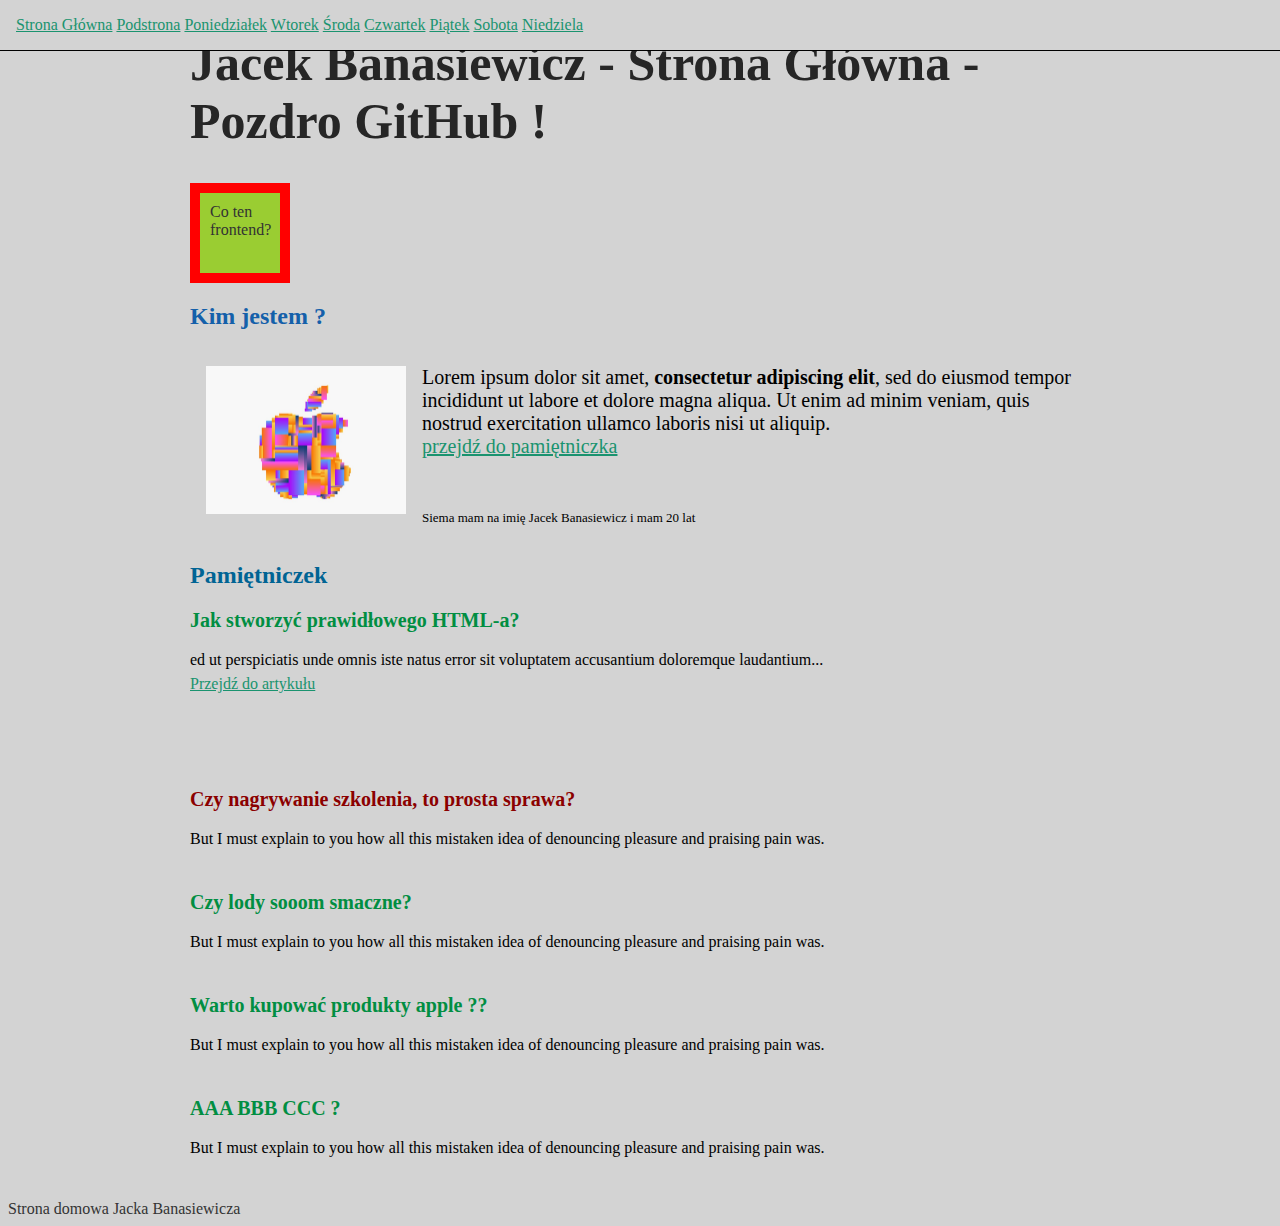
<file: index.html>
<!DOCTYPE html>
<html lang="pl">

<head>
    <meta charset="UTF-8">
    <meta name="viewport" content="width=device-width, initial-scale=1.0">
    <meta http-equiv="X-UA-Compatible" content="ie=edge">
    <title>Document</title>
    <link rel="stylesheet" type="text/css" href="style.css">
</head>

<body>
    <header class="navigation">
        <a class="navigation__link" href="index.html">Strona Główna</a>
        <a class="navigation__link" href="podstrona.html">Podstrona</a>
        <a class="navigation__link" href="tydzien/poniedzialek.html">Poniedziałek</a>
        <a class="navigation__link" href="tydzien/wtorek.html">Wtorek</a>
        <a class="navigation__link" href="tydzien/sroda.html">Środa</a>
        <a class="navigation__link" href="tydzien/czwartek.html">Czwartek</a>
        <a class="navigation__link" href="tydzien/piatek.html">Piątek</a>
        <a class="navigation__link" href="tydzien/sobota.html">Sobota</a>
        <a class="navigation__link" href="tydzien/niedziela.html">Niedziela</a>
    </header>
    <main class="main">
        <header class="header">
            <h1 class="header__title">
                Jacek Banasiewicz - Strona Główna - Pozdro GitHub !
            </h1>
        </header>
        <section class="about">
            <div class="about__box">Co ten frontend?</div>
            <h2 class="about__header">Kim jestem ?</h2>
            <p class="about__paragraph">
                <img src="tydzien/1.jpg" alt="obrazek jabła" class="about__picture">
                Lorem ipsum dolor sit amet, <strong>consectetur adipiscing elit</strong>, sed do eiusmod tempor incididunt ut labore et
                dolore magna aliqua. Ut enim ad minim veniam, quis nostrud exercitation ullamco laboris nisi ut aliquip.<br>
                <a class="about__link" href="#pamietniczek">przejdź do pamiętniczka</a>
            </p>
            <p class="about__paragraph about__paragraph--mini about__paragraph--js">
                Testuję modyfikator.
            </p>
        </section>
        <section class="diary" id="pamietniczek">
            <h2 class="diary__header">Pamiętniczek</h2>
            <section class="day">
                <h3 class="day__header">Jak stworzyć prawidłowego HTML-a?</h3>
                <p class="day__paragraph">
                    ed ut perspiciatis unde omnis iste natus error sit voluptatem accusantium doloremque laudantium...<br>
                    <a class="day__link" href="podstrona.html">Przejdź do artykułu</a>
                </p>

                <p class="about__paragraph about__paragraph--js"></p>
            </section>
            <section class="day">
                <h3 class="day__header day__header--sunday">Czy nagrywanie szkolenia, to prosta sprawa?</h3>
                <p class="day__paragraph">
                    But I must explain to you how all this mistaken idea of denouncing pleasure and praising pain was.
                </p>
            </section>
            <section class="day">
                <h3 class="day__header">Czy lody sooom smaczne?</h3>
                <p class="day__paragraph">
                    But I must explain to you how all this mistaken idea of denouncing pleasure and praising pain was.
                </p>
            </section>
            <section class="day">
                <h3 class="day__header">Warto kupować produkty apple ??</h3>
                <p class="day__paragraph">
                    But I must explain to you how all this mistaken idea of denouncing pleasure and praising pain was.
                </p>
            </section>
            <section class="day">
                <h3 class="day__header">AAA BBB CCC ?</h3>
                <p class="day__paragraph">
                    But I must explain to you how all this mistaken idea of denouncing pleasure and praising pain was.
                </p>
            </section>
        </section>
    </main>
    <footer>
        Strona domowa Jacka Banasiewicza
    </footer>
    <script src="main.js"></script>
</body>

</html>
</file>
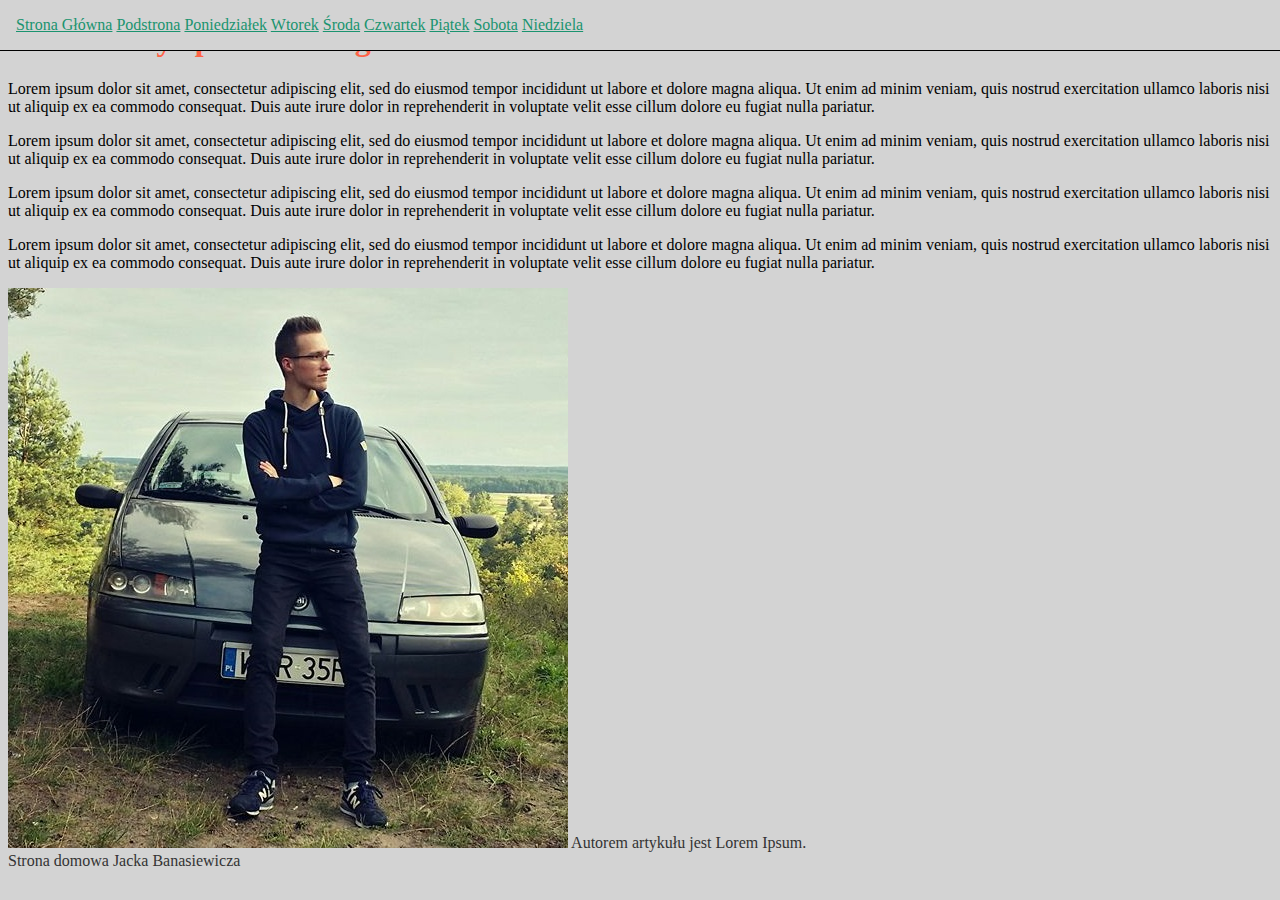
<file: podstrona.html>
<!DOCTYPE html>
<html lang="PL">
<head>
    <meta charset="UTF-8">
    <meta name="viewport" content="width=device-width, initial-scale=1.0">
    <meta http-equiv="X-UA-Compatible" content="ie=edge">
    <title>podstrona</title>
    <link rel="stylesheet" type="text/css" href="style.css">
</head>
<body>
	<header class="navigation">
        <a class="navigation__link" href="index.html">Strona Główna</a>
        <a class="navigation__link" href="podstrona.html">Podstrona</a>
        <a class="navigation__link" href="tydzien/poniedzialek.html">Poniedziałek</a>
        <a class="navigation__link" href="tydzien/wtorek.html">Wtorek</a>
        <a class="navigation__link" href="tydzien/sroda.html">Środa</a>
        <a class="navigation__link" href="tydzien/czwartek.html">Czwartek</a>
        <a class="navigation__link" href="tydzien/piatek.html">Piątek</a>
        <a class="navigation__link" href="tydzien/sobota.html">Sobota</a>
        <a class="navigation__link" href="tydzien/niedziela.html">Niedziela</a>
    </header>
    <main>
    	<article>
    		<header>
    			<h1>Jak stworzyć prawidłowego HTML-a ? </h1>
    		</header>
    		<p class="paragraph">Lorem ipsum dolor sit amet, consectetur adipiscing elit, sed do eiusmod tempor incididunt ut labore et dolore magna aliqua. Ut enim ad minim veniam, quis nostrud exercitation ullamco laboris nisi ut aliquip ex ea commodo consequat. Duis aute irure dolor in reprehenderit in voluptate velit esse cillum dolore eu fugiat nulla pariatur.</p>

    		<p class="paragraph">Lorem ipsum dolor sit amet, consectetur adipiscing elit, sed do eiusmod tempor incididunt ut labore et dolore magna aliqua. Ut enim ad minim veniam, quis nostrud exercitation ullamco laboris nisi ut aliquip ex ea commodo consequat. Duis aute irure dolor in reprehenderit in voluptate velit esse cillum dolore eu fugiat nulla pariatur.</p>

    		<p class="paragraph">Lorem ipsum dolor sit amet, consectetur adipiscing elit, sed do eiusmod tempor incididunt ut labore et dolore magna aliqua. Ut enim ad minim veniam, quis nostrud exercitation ullamco laboris nisi ut aliquip ex ea commodo consequat. Duis aute irure dolor in reprehenderit in voluptate velit esse cillum dolore eu fugiat nulla pariatur.</p>

    		<p class="paragraph">Lorem ipsum dolor sit amet, consectetur adipiscing elit, sed do eiusmod tempor incididunt ut labore et dolore magna aliqua. Ut enim ad minim veniam, quis nostrud exercitation ullamco laboris nisi ut aliquip ex ea commodo consequat. Duis aute irure dolor in reprehenderit in voluptate velit esse cillum dolore eu fugiat nulla pariatur.</p>

    		<footer>
    			<img src="jacek.jpg" alt="avatar Jacek">
    			Autorem artykułu jest Lorem Ipsum.
    		</footer>
    	</article>
    </main>
    <footer>
        Strona domowa Jacka Banasiewicza
    </footer>
</body>
</html>
</file>
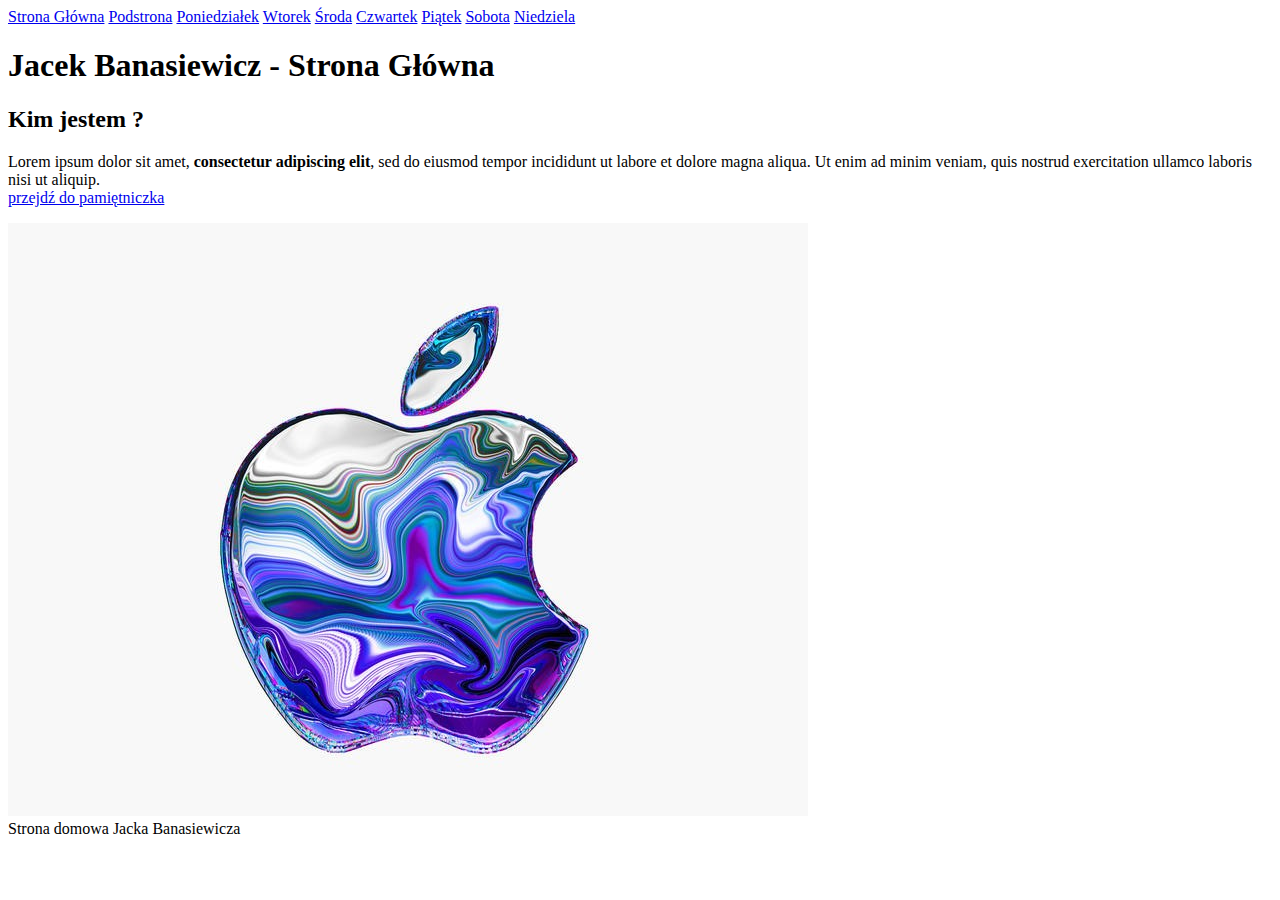
<file: tydzien/czwartek.html>
<!DOCTYPE html>
<html lang="pl">
<head>
    <meta charset="UTF-8">
    <meta name="viewport" content="width=device-width, initial-scale=1.0">
    <meta http-equiv="X-UA-Compatible" content="ie=edge">
    <title>Czwartek</title>
</head>
<body>
    <header class="navigation">
        <a class="navigation__link" href="../index.html">Strona Główna</a>
        <a class="navigation__link" href="../podstrona.html">Podstrona</a>
        <a class="navigation__link" href="poniedzialek.html">Poniedziałek</a>
        <a class="navigation__link" href="wtorek.html">Wtorek</a>
        <a class="navigation__link" href="sroda.html">Środa</a>
        <a class="navigation__link" href="czwartek.html">Czwartek</a>
        <a class="navigation__link" href="piatek.html">Piątek</a>
        <a class="navigation__link" href="sobota.html">Sobota</a>
        <a class="navigation__link" href="niedziela.html">Niedziela</a>
    </header>
    <main class="main">
        <header class="header">
            <h1 class="heading">
                Jacek Banasiewicz - Strona Główna
            </h1>
        </header>
        <section>
            <h2 class="sectionHeader">Kim jestem ?</h2>
            <p class="paragraph">
                Lorem ipsum dolor sit amet, <strong>consectetur adipiscing elit</strong>, sed do eiusmod tempor incididunt ut labore et
                dolore magna aliqua. Ut enim ad minim veniam, quis nostrud exercitation ullamco laboris nisi ut aliquip.<br>
                <a class="link" href="#pamietniczek">przejdź do pamiętniczka</a>
            </p>
            <img src="4.jpg" alt="obrazek jabła">
        </section>
    </main>
    <footer>
        Strona domowa Jacka Banasiewicza
    </footer>
    <script src="../main.js"></script>
</body>
</html>
</file>
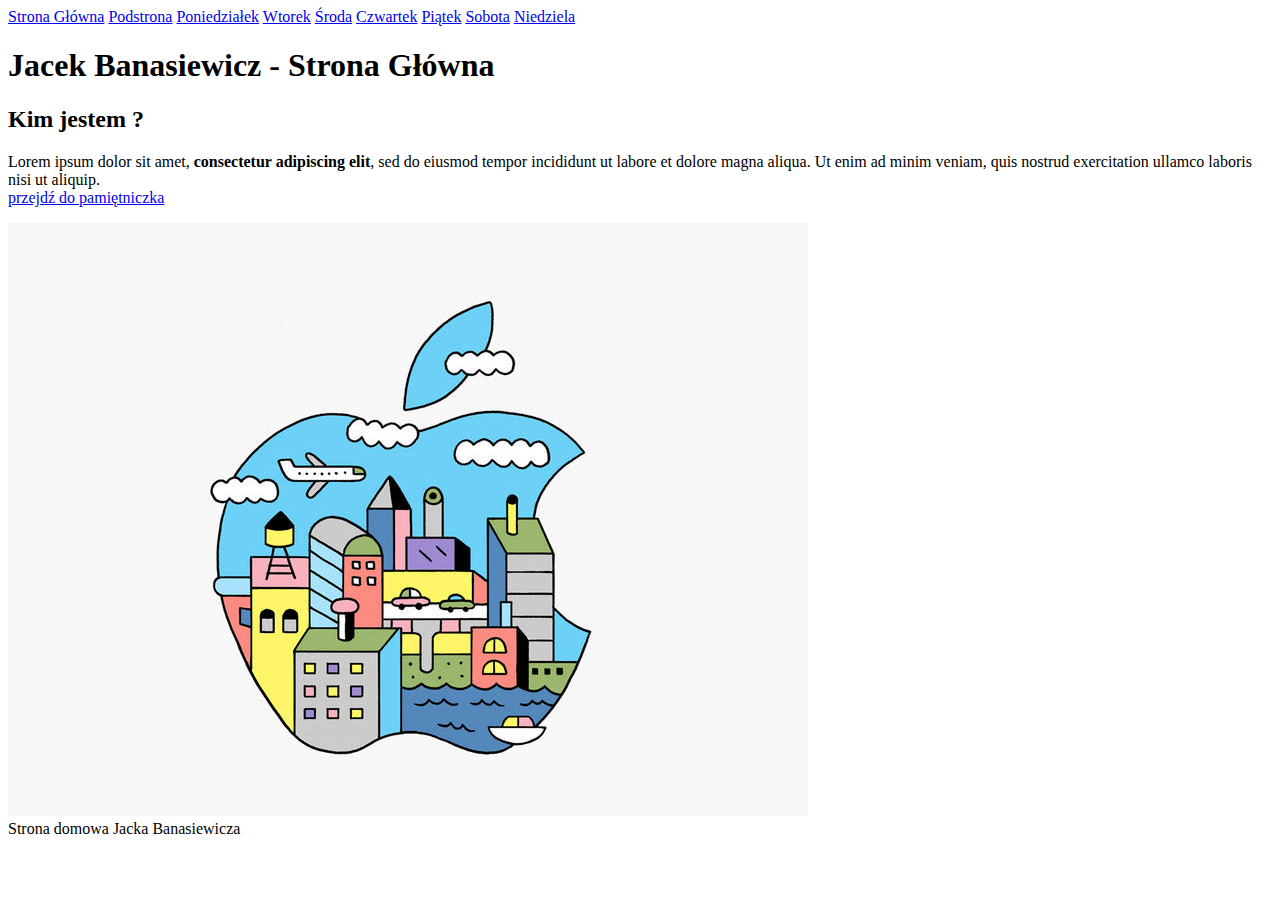
<file: tydzien/niedziela.html>
<!DOCTYPE html>
<html lang="pl">
<head>
    <meta charset="UTF-8">
    <meta name="viewport" content="width=device-width, initial-scale=1.0">
    <meta http-equiv="X-UA-Compatible" content="ie=edge">
    <title>Niedziela</title>
</head>
<body>
    <header class="navigation">
        <a class="navigation__link" href="../index.html">Strona Główna</a>
        <a class="navigation__link" href="../podstrona.html">Podstrona</a>
        <a class="navigation__link" href="poniedzialek.html">Poniedziałek</a>
        <a class="navigation__link" href="wtorek.html">Wtorek</a>
        <a class="navigation__link" href="sroda.html">Środa</a>
        <a class="navigation__link" href="czwartek.html">Czwartek</a>
        <a class="navigation__link" href="piatek.html">Piątek</a>
        <a class="navigation__link" href="sobota.html">Sobota</a>
        <a class="navigation__link" href="niedziela.html">Niedziela</a>
    </header>
    <main class="main">
        <header class="header">
            <h1 class="heading">
                Jacek Banasiewicz - Strona Główna
            </h1>
        </header>
        <section>
            <h2 class="sectionHeader">Kim jestem ?</h2>
            <p class="paragraph">
                Lorem ipsum dolor sit amet, <strong>consectetur adipiscing elit</strong>, sed do eiusmod tempor incididunt ut labore et
                dolore magna aliqua. Ut enim ad minim veniam, quis nostrud exercitation ullamco laboris nisi ut aliquip.<br>
                <a class="link" href="#pamietniczek">przejdź do pamiętniczka</a>
            </p>
            <img src="7.jpg" alt="obrazek jabła">
        </section>
    </main>
    <footer>
        Strona domowa Jacka Banasiewicza
    </footer>
    <script src="../main.js"></script>
</body>
</html>
</file>
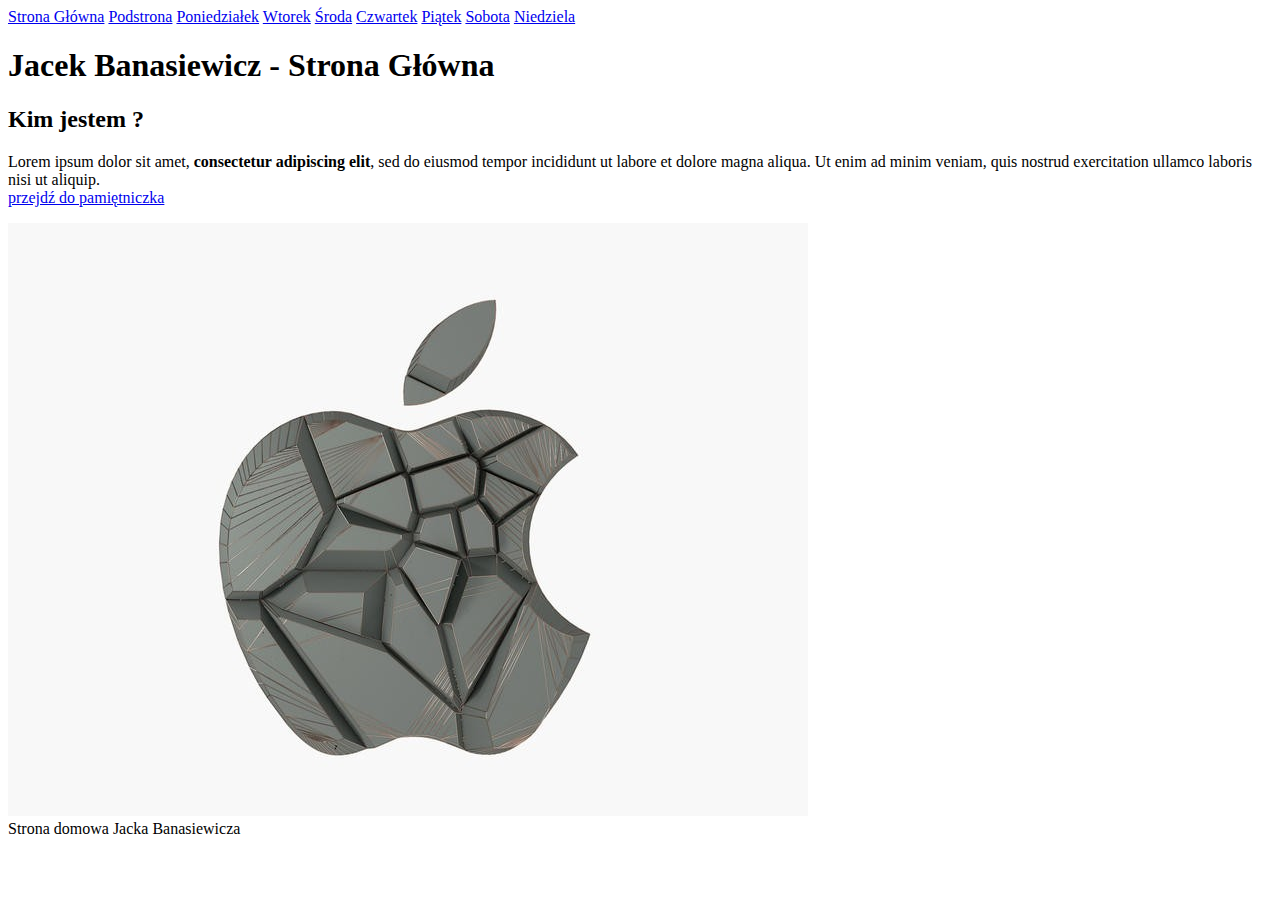
<file: tydzien/piatek.html>
<!DOCTYPE html>
<html lang="pl">
<head>
    <meta charset="UTF-8">
    <meta name="viewport" content="width=device-width, initial-scale=1.0">
    <meta http-equiv="X-UA-Compatible" content="ie=edge">
    <title>Pięć</title>
</head>
<body>
    <header class="navigation">
        <a class="navigation__link" href="../index.html">Strona Główna</a>
        <a class="navigation__link" href="../podstrona.html">Podstrona</a>
        <a class="navigation__link" href="poniedzialek.html">Poniedziałek</a>
        <a class="navigation__link" href="wtorek.html">Wtorek</a>
        <a class="navigation__link" href="sroda.html">Środa</a>
        <a class="navigation__link" href="czwartek.html">Czwartek</a>
        <a class="navigation__link" href="piatek.html">Piątek</a>
        <a class="navigation__link" href="sobota.html">Sobota</a>
        <a class="navigation__link" href="niedziela.html">Niedziela</a>
    </header>
    <main class="main">
        <header class="header">
            <h1 class="heading">
                Jacek Banasiewicz - Strona Główna
            </h1>
        </header>
        <section>
            <h2 class="sectionHeader">Kim jestem ?</h2>
            <p class="paragraph">
                Lorem ipsum dolor sit amet, <strong>consectetur adipiscing elit</strong>, sed do eiusmod tempor incididunt ut labore et
                dolore magna aliqua. Ut enim ad minim veniam, quis nostrud exercitation ullamco laboris nisi ut aliquip.<br>
                <a class="link" href="#pamietniczek">przejdź do pamiętniczka</a>
            </p>
            <img src="5.jpg" alt="obrazek jabła">
        </section>
    </main>
    <footer>
        Strona domowa Jacka Banasiewicza
    </footer>
    <script src="../main.js"></script>
</body>
</html>
</file>
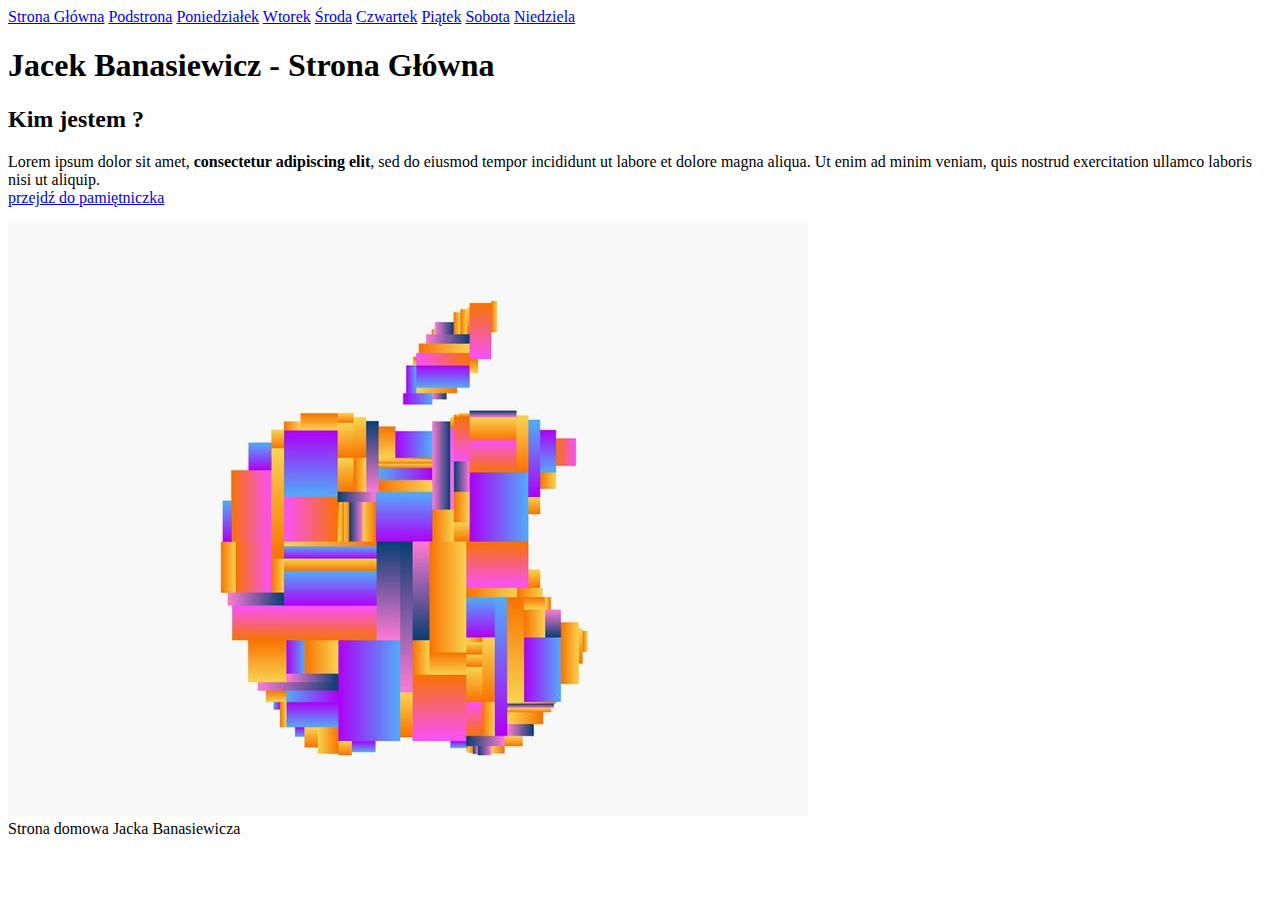
<file: tydzien/poniedzialek.html>
<!DOCTYPE html>
<html lang="pl">
<head>
    <meta charset="UTF-8">
    <meta name="viewport" content="width=device-width, initial-scale=1.0">
    <meta http-equiv="X-UA-Compatible" content="ie=edge">
    <title>Poniedziałek</title>
</head>
<body>
    <header class="navigation">
        <a class="navigation__link" href="../index.html">Strona Główna</a>
        <a class="navigation__link" href="../podstrona.html">Podstrona</a>
        <a class="navigation__link" href="poniedzialek.html">Poniedziałek</a>
        <a class="navigation__link" href="wtorek.html">Wtorek</a>
        <a class="navigation__link" href="sroda.html">Środa</a>
        <a class="navigation__link" href="czwartek.html">Czwartek</a>
        <a class="navigation__link" href="piatek.html">Piątek</a>
        <a class="navigation__link" href="sobota.html">Sobota</a>
        <a class="navigation__link" href="niedziela.html">Niedziela</a>
    </header>
    <main class="main">
        <header class="header">
            <h1 class="heading">
                Jacek Banasiewicz - Strona Główna
            </h1>
        </header>
        <section>
            <h2 class="sectionHeader">Kim jestem ?</h2>
            <p class="paragraph">
                Lorem ipsum dolor sit amet, <strong>consectetur adipiscing elit</strong>, sed do eiusmod tempor incididunt ut labore et
                dolore magna aliqua. Ut enim ad minim veniam, quis nostrud exercitation ullamco laboris nisi ut aliquip.<br>
                <a class="link" href="#pamietniczek">przejdź do pamiętniczka</a>
            </p>
            <img src="1.jpg" alt="obrazek jabła">
        </section>
    </main>
    <footer>
        Strona domowa Jacka Banasiewicza
    </footer>
    <script src="../main.js"></script>
</body>
</html>
</file>
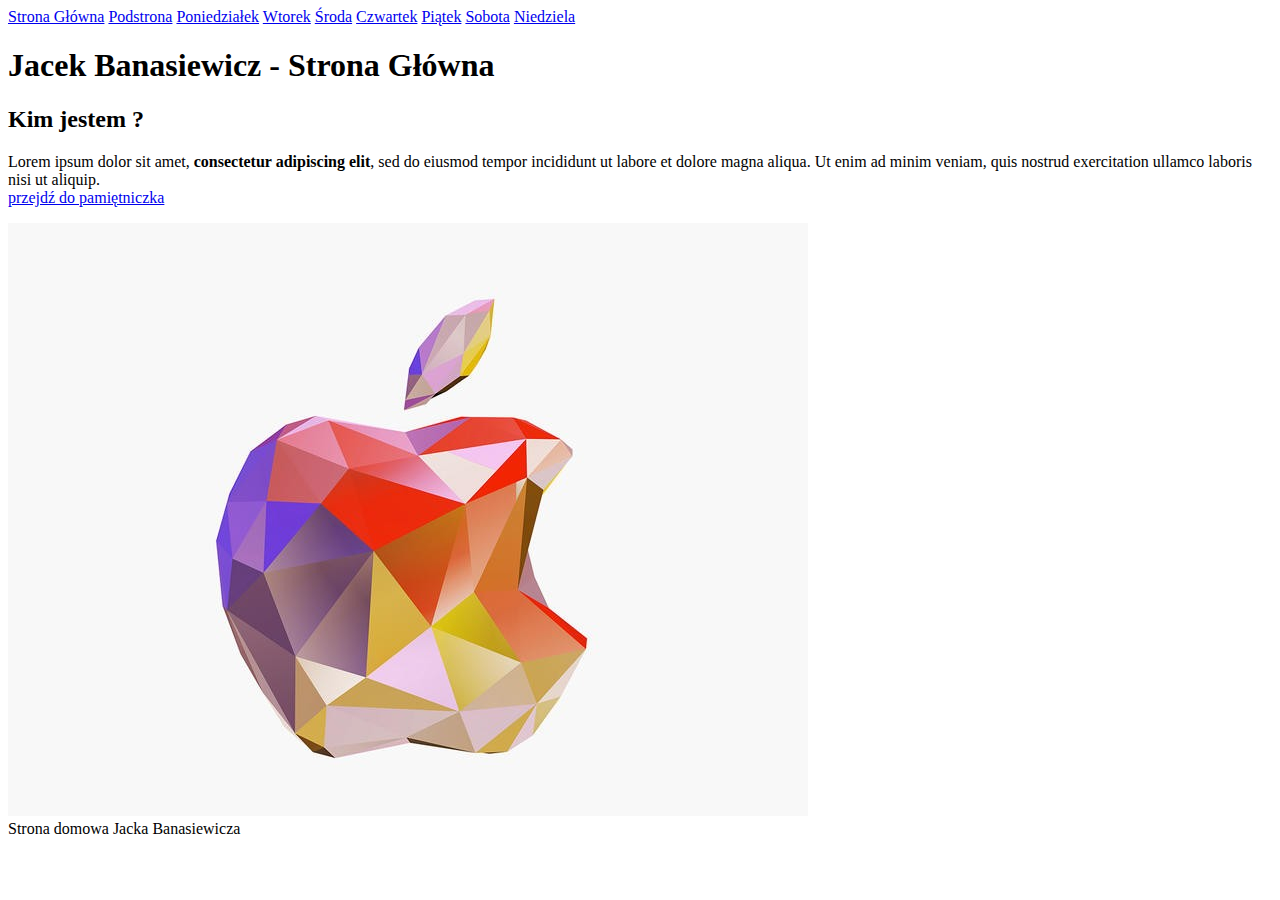
<file: tydzien/sobota.html>
<!DOCTYPE html>
<html lang="pl">
<head>
    <meta charset="UTF-8">
    <meta name="viewport" content="width=device-width, initial-scale=1.0">
    <meta http-equiv="X-UA-Compatible" content="ie=edge">
    <title>Sobota</title>
</head>
<body>
    <header class="navigation">
        <a class="navigation__link" href="../index.html">Strona Główna</a>
        <a class="navigation__link" href="../podstrona.html">Podstrona</a>
        <a class="navigation__link" href="poniedzialek.html">Poniedziałek</a>
        <a class="navigation__link" href="wtorek.html">Wtorek</a>
        <a class="navigation__link" href="sroda.html">Środa</a>
        <a class="navigation__link" href="czwartek.html">Czwartek</a>
        <a class="navigation__link" href="piatek.html">Piątek</a>
        <a class="navigation__link" href="sobota.html">Sobota</a>
        <a class="navigation__link" href="niedziela.html">Niedziela</a>
    </header>
    <main class="main">
        <header class="header">
            <h1 class="heading">
                Jacek Banasiewicz - Strona Główna
            </h1>
        </header>
        <section>
            <h2 class="sectionHeader">Kim jestem ?</h2>
            <p class="paragraph">
                Lorem ipsum dolor sit amet, <strong>consectetur adipiscing elit</strong>, sed do eiusmod tempor incididunt ut labore et
                dolore magna aliqua. Ut enim ad minim veniam, quis nostrud exercitation ullamco laboris nisi ut aliquip.<br>
                <a class="link" href="#pamietniczek">przejdź do pamiętniczka</a>
            </p>
            <img src="6.jpg" alt="obrazek jabła">
        </section>
    </main>
    <footer>
        Strona domowa Jacka Banasiewicza
    </footer>
    <script src="../main.js"></script>
</body>
</html>
</file>
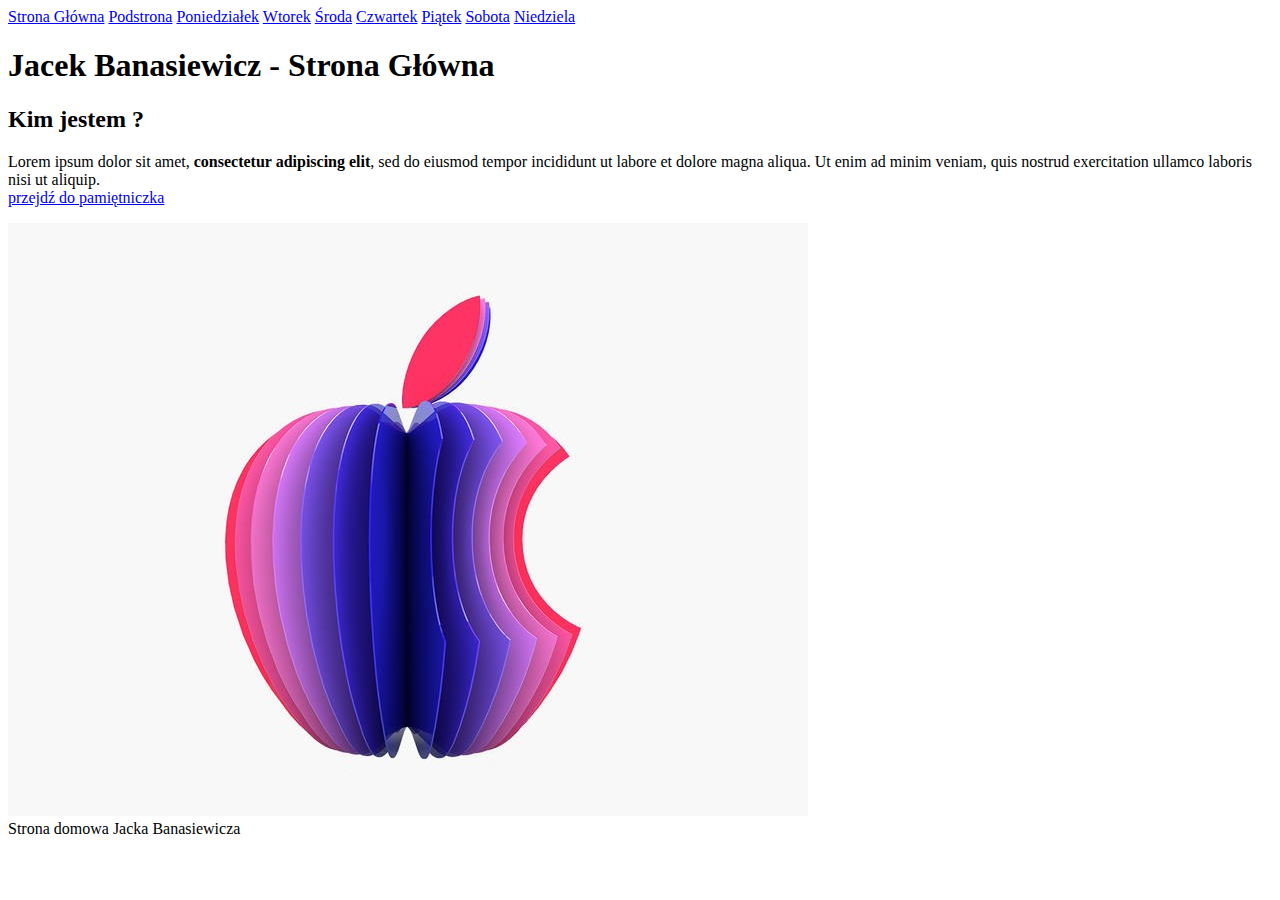
<file: tydzien/sroda.html>
<!DOCTYPE html>
<html lang="pl">
<head>
    <meta charset="UTF-8">
    <meta name="viewport" content="width=device-width, initial-scale=1.0">
    <meta http-equiv="X-UA-Compatible" content="ie=edge">
    <title>Środa</title>
</head>
<body>
    <header class="navigation">
        <a class="navigation__link" href="../index.html">Strona Główna</a>
        <a class="navigation__link" href="../podstrona.html">Podstrona</a>
        <a class="navigation__link" href="poniedzialek.html">Poniedziałek</a>
        <a class="navigation__link" href="wtorek.html">Wtorek</a>
        <a class="navigation__link" href="sroda.html">Środa</a>
        <a class="navigation__link" href="czwartek.html">Czwartek</a>
        <a class="navigation__link" href="piatek.html">Piątek</a>
        <a class="navigation__link" href="sobota.html">Sobota</a>
        <a class="navigation__link" href="niedziela.html">Niedziela</a>
    </header>
    <main class="main">
        <header class="header">
            <h1 class="heading">
                Jacek Banasiewicz - Strona Główna
            </h1>
        </header>
        <section>
            <h2 class="sectionHeader">Kim jestem ?</h2>
            <p class="paragraph">
                Lorem ipsum dolor sit amet, <strong>consectetur adipiscing elit</strong>, sed do eiusmod tempor incididunt ut labore et
                dolore magna aliqua. Ut enim ad minim veniam, quis nostrud exercitation ullamco laboris nisi ut aliquip.<br>
                <a class="link" href="#pamietniczek">przejdź do pamiętniczka</a>
            </p>
            <img src="3.jpg" alt="obrazek jabła">
        </section>
    </main>
    <footer>
        Strona domowa Jacka Banasiewicza
    </footer>
    <script src="../main.js"></script>
</body>
</html>
</file>
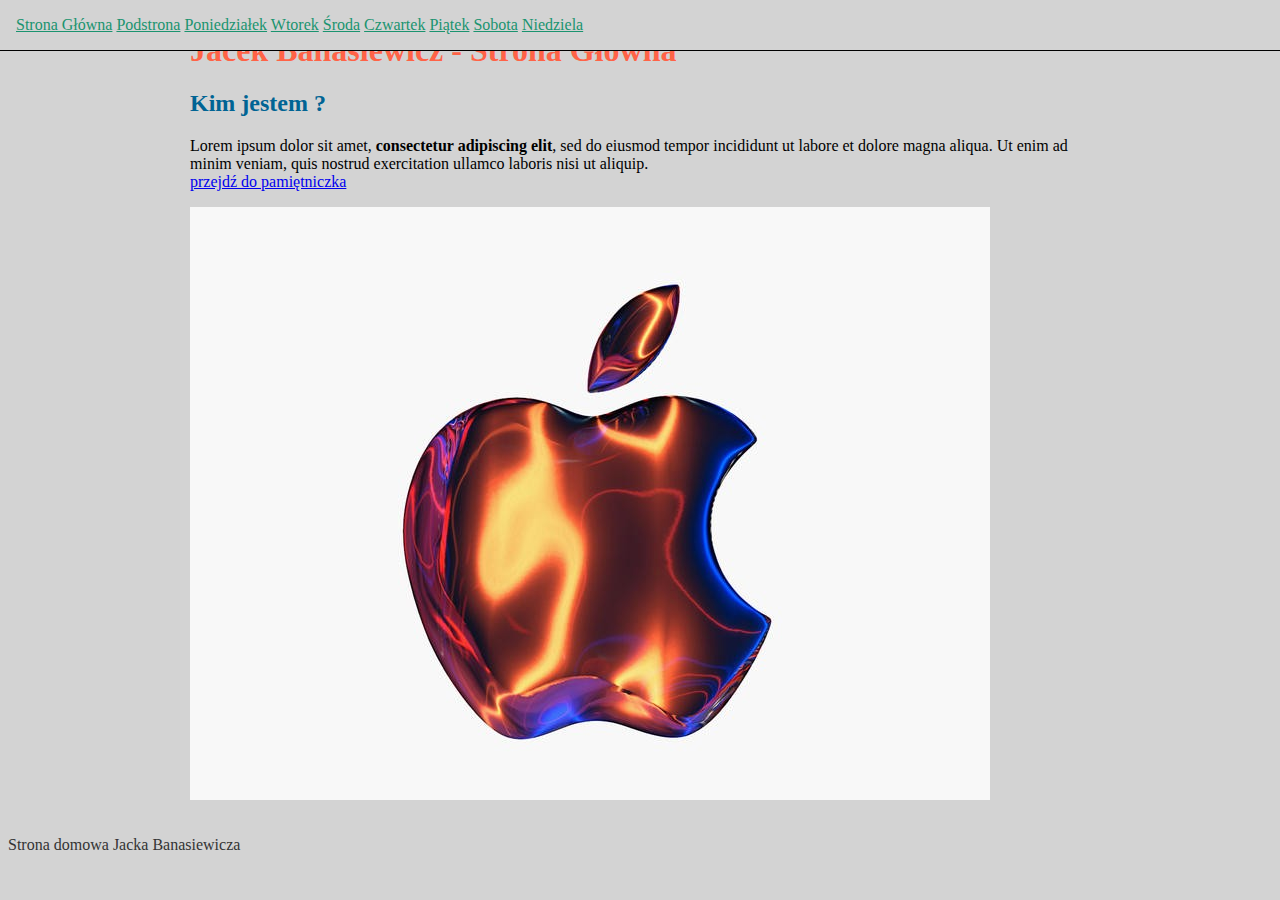
<file: tydzien/wtorek.html>
<!DOCTYPE html>
<html lang="pl">
<head>
    <meta charset="UTF-8">
    <meta name="viewport" content="width=device-width, initial-scale=1.0">
    <meta http-equiv="X-UA-Compatible" content="ie=edge">
    <title>Wtorek</title>
    <link rel="stylesheet" type="text/css" href="../style.css">
</head>
<body>
    <header class="navigation">
        <a class="navigation__link" href="../index.html">Strona Główna</a>
        <a class="navigation__link" href="../podstrona.html">Podstrona</a>
        <a class="navigation__link" href="poniedzialek.html">Poniedziałek</a>
        <a class="navigation__link" href="wtorek.html">Wtorek</a>
        <a class="navigation__link" href="sroda.html">Środa</a>
        <a class="navigation__link" href="czwartek.html">Czwartek</a>
        <a class="navigation__link" href="piatek.html">Piątek</a>
        <a class="navigation__link" href="sobota.html">Sobota</a>
        <a class="navigation__link" href="niedziela.html">Niedziela</a>
    </header>
    <main class="main">
        <header class="header">
            <h1 class="heading">
                Jacek Banasiewicz - Strona Główna
            </h1>
        </header>
        <section>
            <h2 class="sectionHeader">Kim jestem ?</h2>
            <p class="paragraph">
                Lorem ipsum dolor sit amet, <strong>consectetur adipiscing elit</strong>, sed do eiusmod tempor incididunt ut labore et
                dolore magna aliqua. Ut enim ad minim veniam, quis nostrud exercitation ullamco laboris nisi ut aliquip.<br>
                <a class="link" href="#pamietniczek">przejdź do pamiętniczka</a>
            </p>
            <img src="2.jpg" alt="obrazek jabła">
        </section>
    </main>
    <footer>
        Strona domowa Jacka Banasiewicza
    </footer>
    <script src="../main.js"></script>
</body>
</html>
</file>
<file: style.css>
body{
	background-color: lightgray;
	color: #333;
}
h1{
	color: tomato;
}

p{
	color: #000;
}
.header__title{
	color: #262626;
	font-size: 50px;
}
.sectionHeader, .diary__header{
	color: #006494;
}

.navigation{
	position: fixed;
	padding: 16px;
	top: 0;
	left: 0;
	width: 100%;
	box-sizing: border-box;
	background: lightgray;
	border-bottom: solid .5px #000;
}
.navigation__link{
	color: #1A936F;
}

.main{
	width: 100%;
	max-width: 900px;
	margin: 32px auto;
}

.about{}

.about__box{
	width: 100px;
	height: 100px;
	box-sizing: border-box;
	background: yellowgreen;
	padding: 10px;
	position: static;
	top: 0px;
	border: solid red 10px;
}

.about__header{
	color: #1460aa;
}

.about__link{
	color: #1A936F;
}

.about__paragraph{
	padding: 16px;
	font-size: 20px;
}

.about__paragraph--mini{
	font-size: 13px;
}

.about__picture{
	width: 100%;
	max-width: 200px;
	display: block;
	float: left;
	margin: 0 16px 16px 0;
}

.diary{
	clear: both;
}

.day__paragraph{
	line-height: 24px;
	padding: 0; margin: 0;
}

.day__link{
	    color: #1A936F;
}

.day{
	margin: 0 0 40px;
}

.day__header{
	margin: 0 0 16px;
	color: #018E42;
	font-size: 20px;
}

.day__header--sunday{
	color: darkred;
}
</file>
